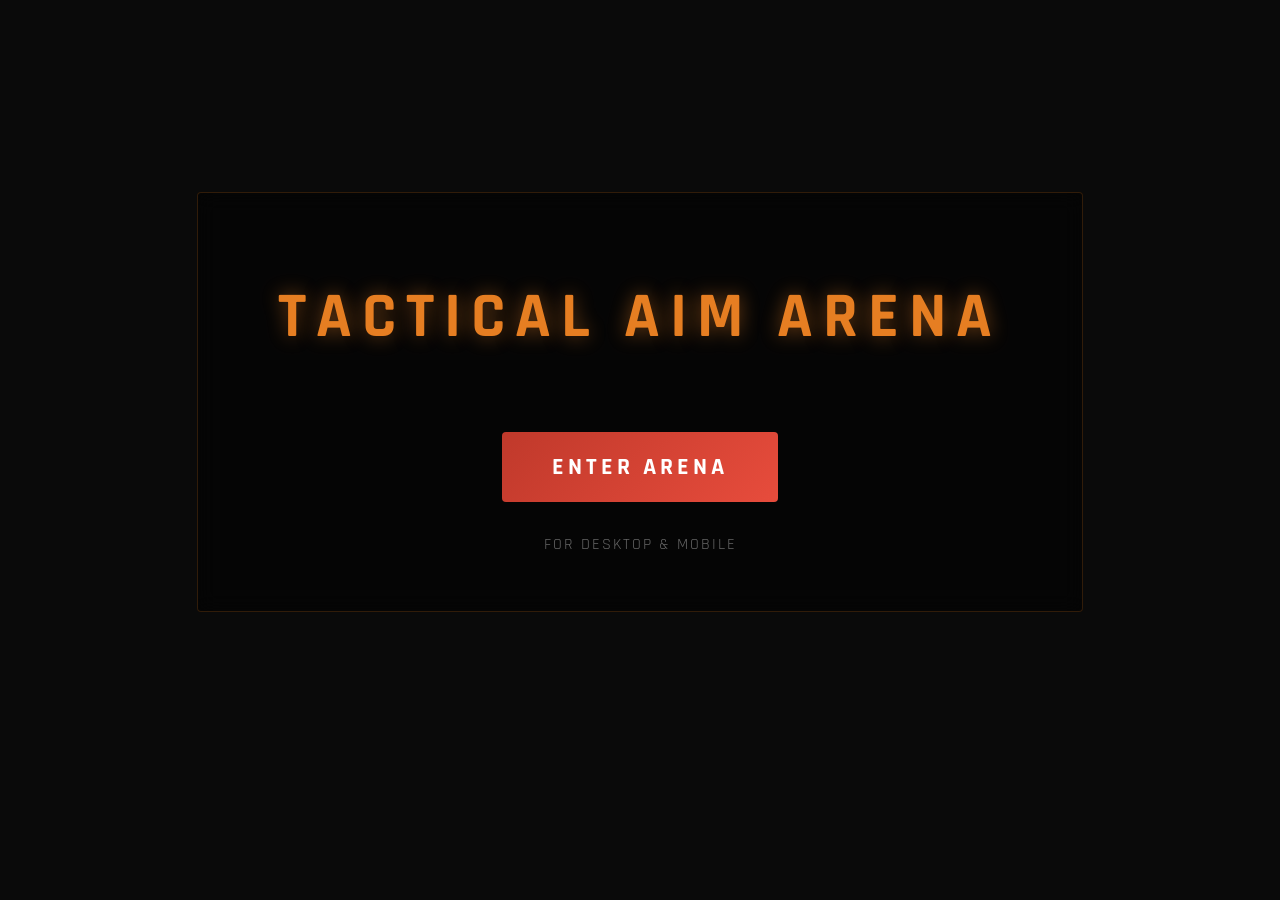
<file: index.html>
<!DOCTYPE html>
<html>
<head>
    <title>Welcome - Tactical Aim Arena</title>
    <script>
        function checkMobile(e) {
            if (/Android|webOS|iPhone|iPad|iPod|BlackBerry|IEMobile|Opera Mini/i.test(navigator.userAgent)) {
                e.preventDefault();
                window.location.href = "./game/mobile.html";
            }
        }
        
        // Also run on load just in case
        if (/Android|webOS|iPhone|iPad|iPod|BlackBerry|IEMobile|Opera Mini/i.test(navigator.userAgent)) {
            window.location.href = "./game/mobile.html";
        }
    </script>
    <style>
        body {
            background: #0a0a0a;
            color: #e67e22;
            font-family: 'Rajdhani', sans-serif;
            text-align: center;
            padding-top: 15%;
            margin: 0;
            overflow: hidden;
        }
        h1 {
            font-size: 4rem;
            letter-spacing: 10px;
            text-transform: uppercase;
            margin-bottom: 2rem;
            text-shadow: 0 0 20px rgba(230,126,34,0.5);
        }
        .container {
            border: 1px solid rgba(230,126,34,0.2);
            display: inline-block;
            padding: 40px 80px;
            background: rgba(0,0,0,0.5);
            backdrop-filter: blur(10px);
            border-radius: 4px;
        }
        a {
            background: linear-gradient(135deg, #c0392b, #e74c3c);
            color: white;
            padding: 20px 50px;
            text-decoration: none;
            border-radius: 4px;
            font-size: 1.5rem;
            font-weight: 700;
            letter-spacing: 4px;
            text-transform: uppercase;
            transition: transform 0.2s, box-shadow 0.2s;
            display: inline-block;
        }
        a:hover {
            transform: scale(1.05);
            box-shadow: 0 0 30px rgba(231,76,60,0.4);
        }
        p {
            color: #666;
            margin-top: 2rem;
            letter-spacing: 2px;
        }
    </style>
    <link href="https://fonts.googleapis.com/css2?family=Rajdhani:wght@700&display=swap" rel="stylesheet">
</head>
<body>
    <div class="container">
        <h1>Tactical Aim Arena</h1>
        <br><br>
        <a href="./game/" onclick="checkMobile(event)">Enter Arena</a>
        <p>FOR DESKTOP & MOBILE</p>
    </div>
</body>
</html>
</file>
